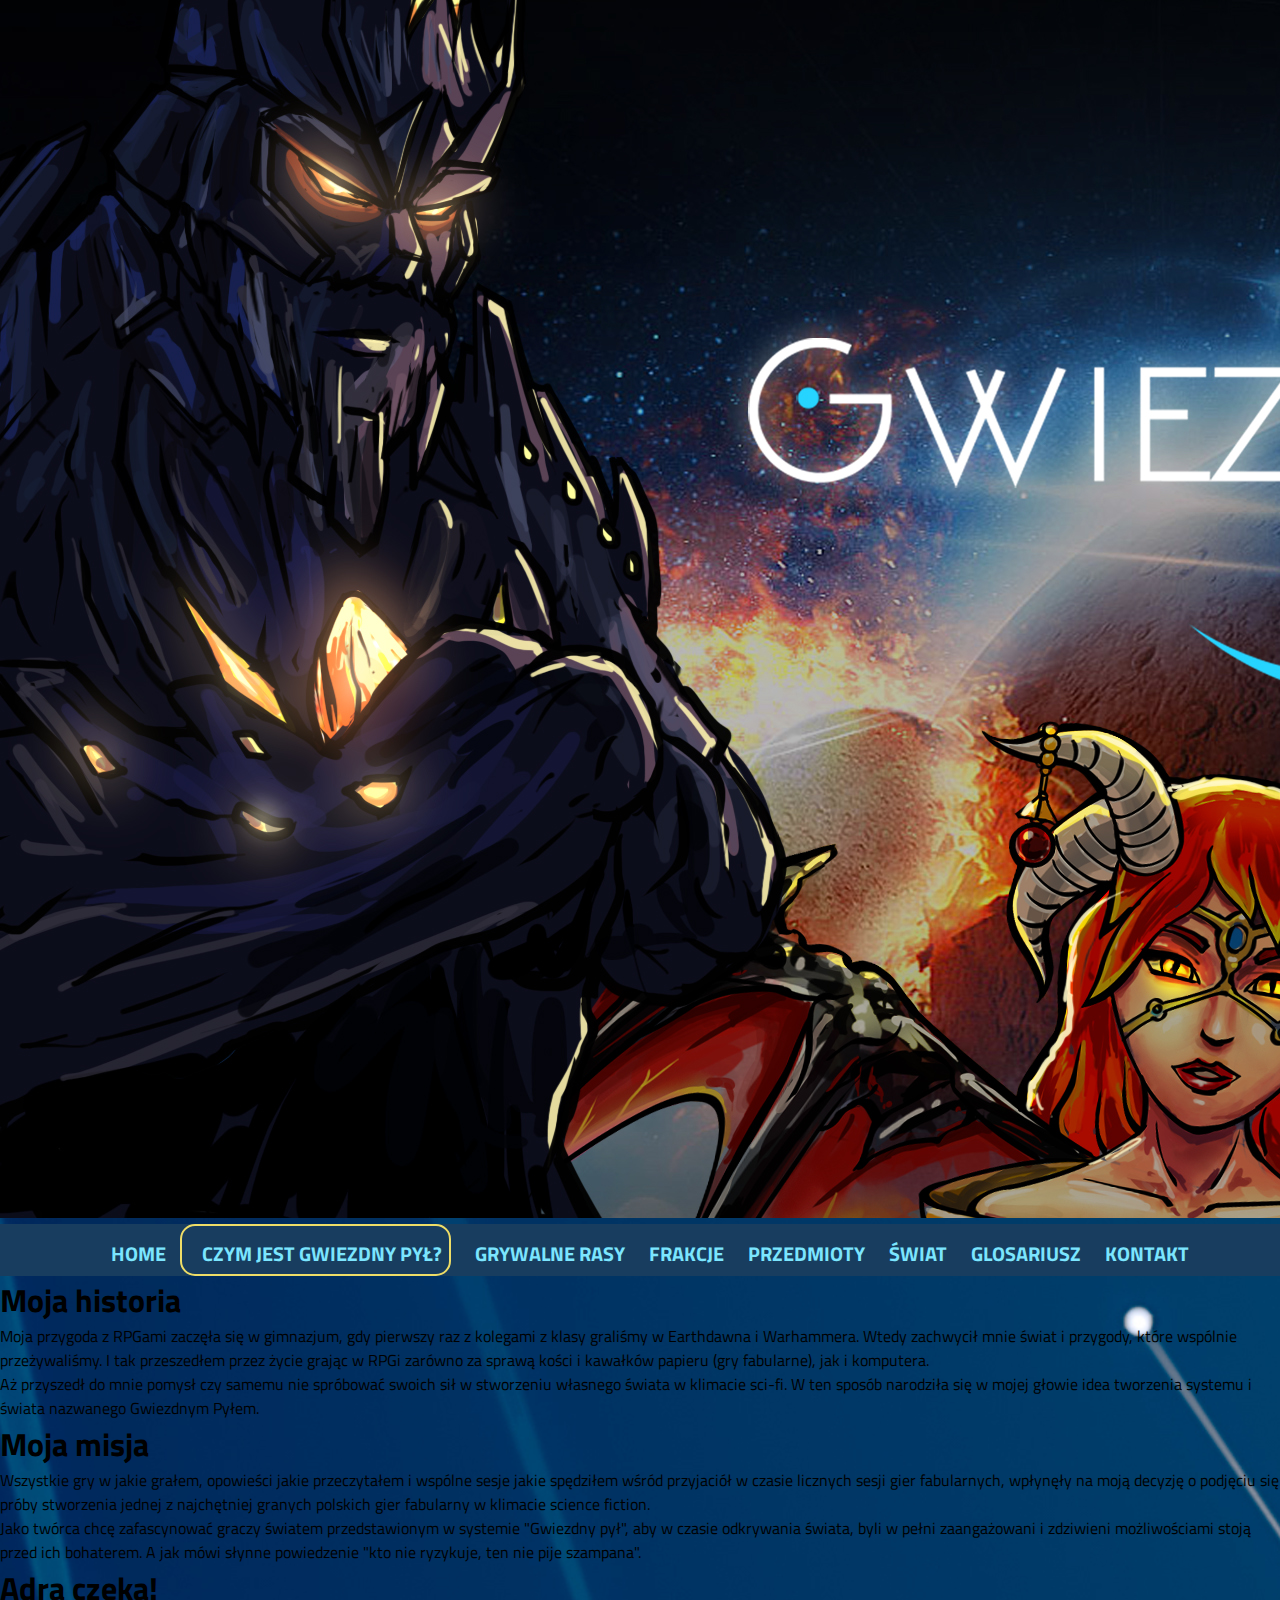
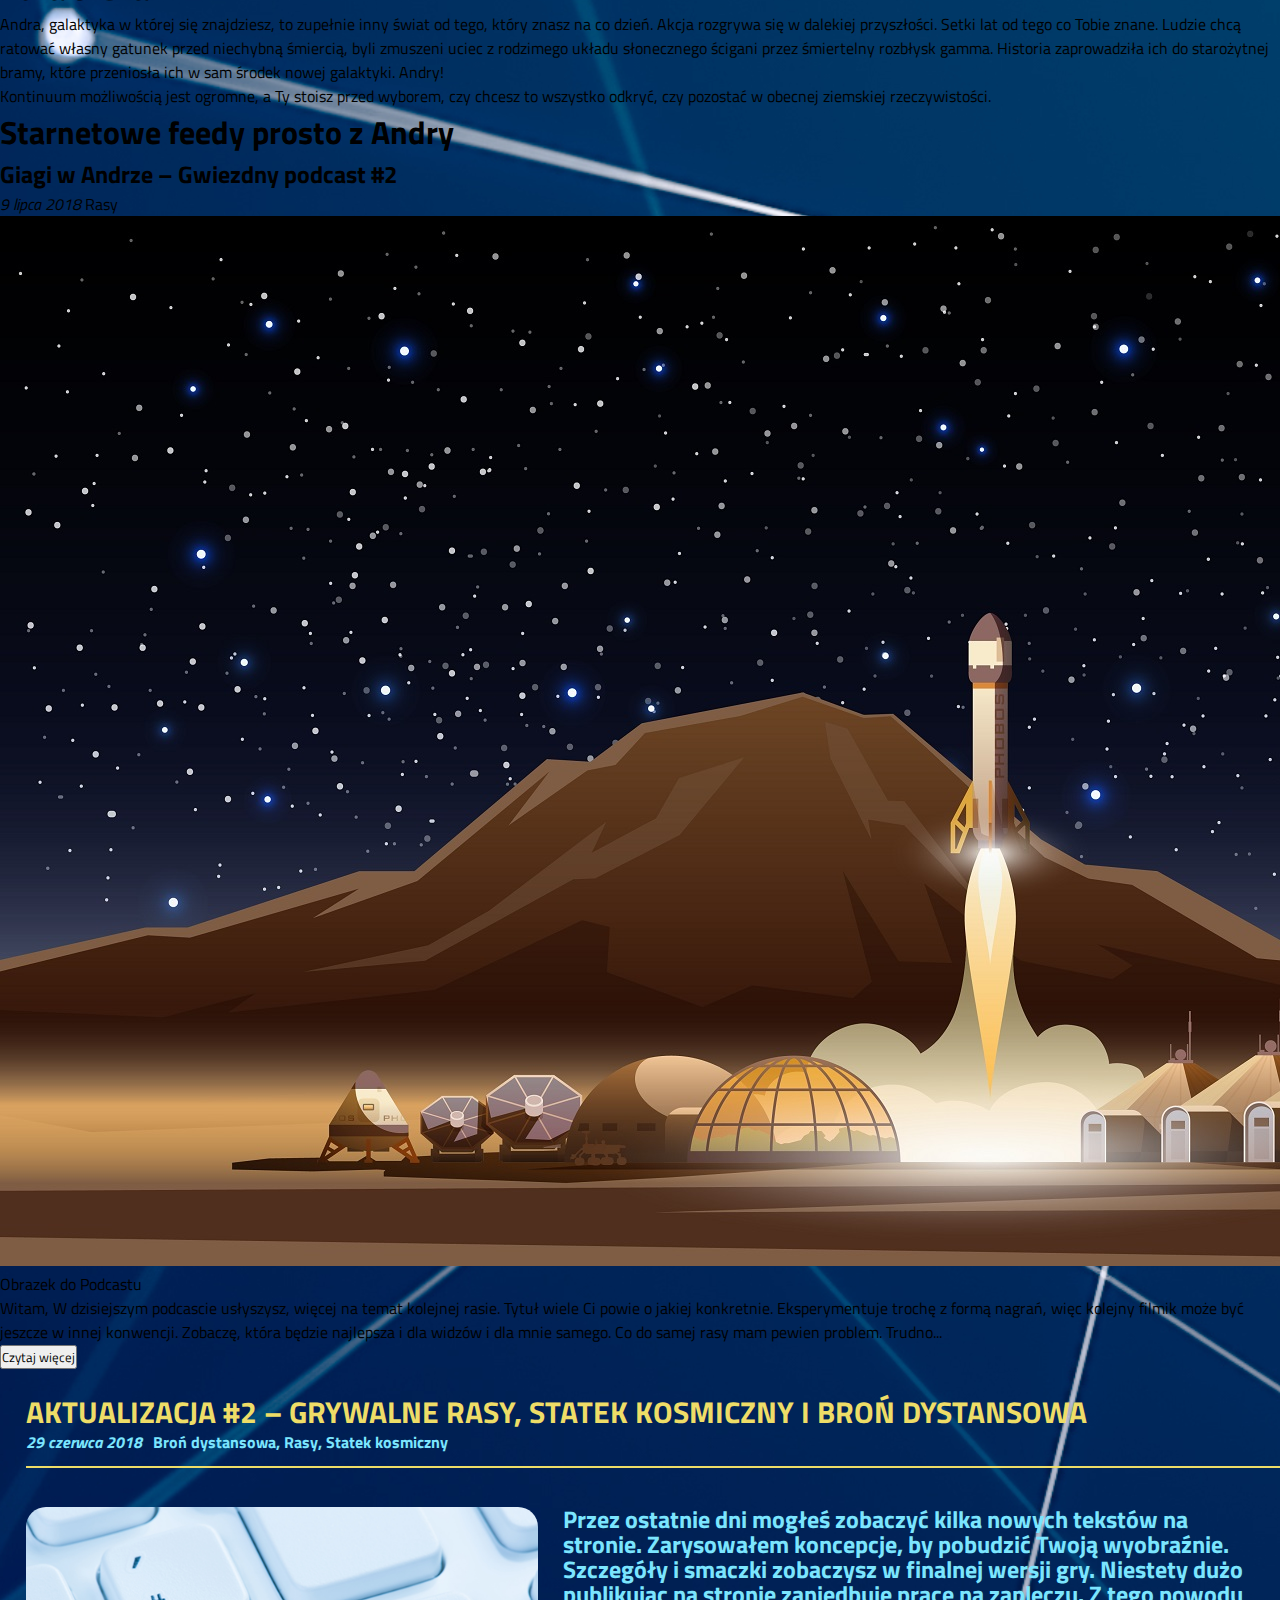
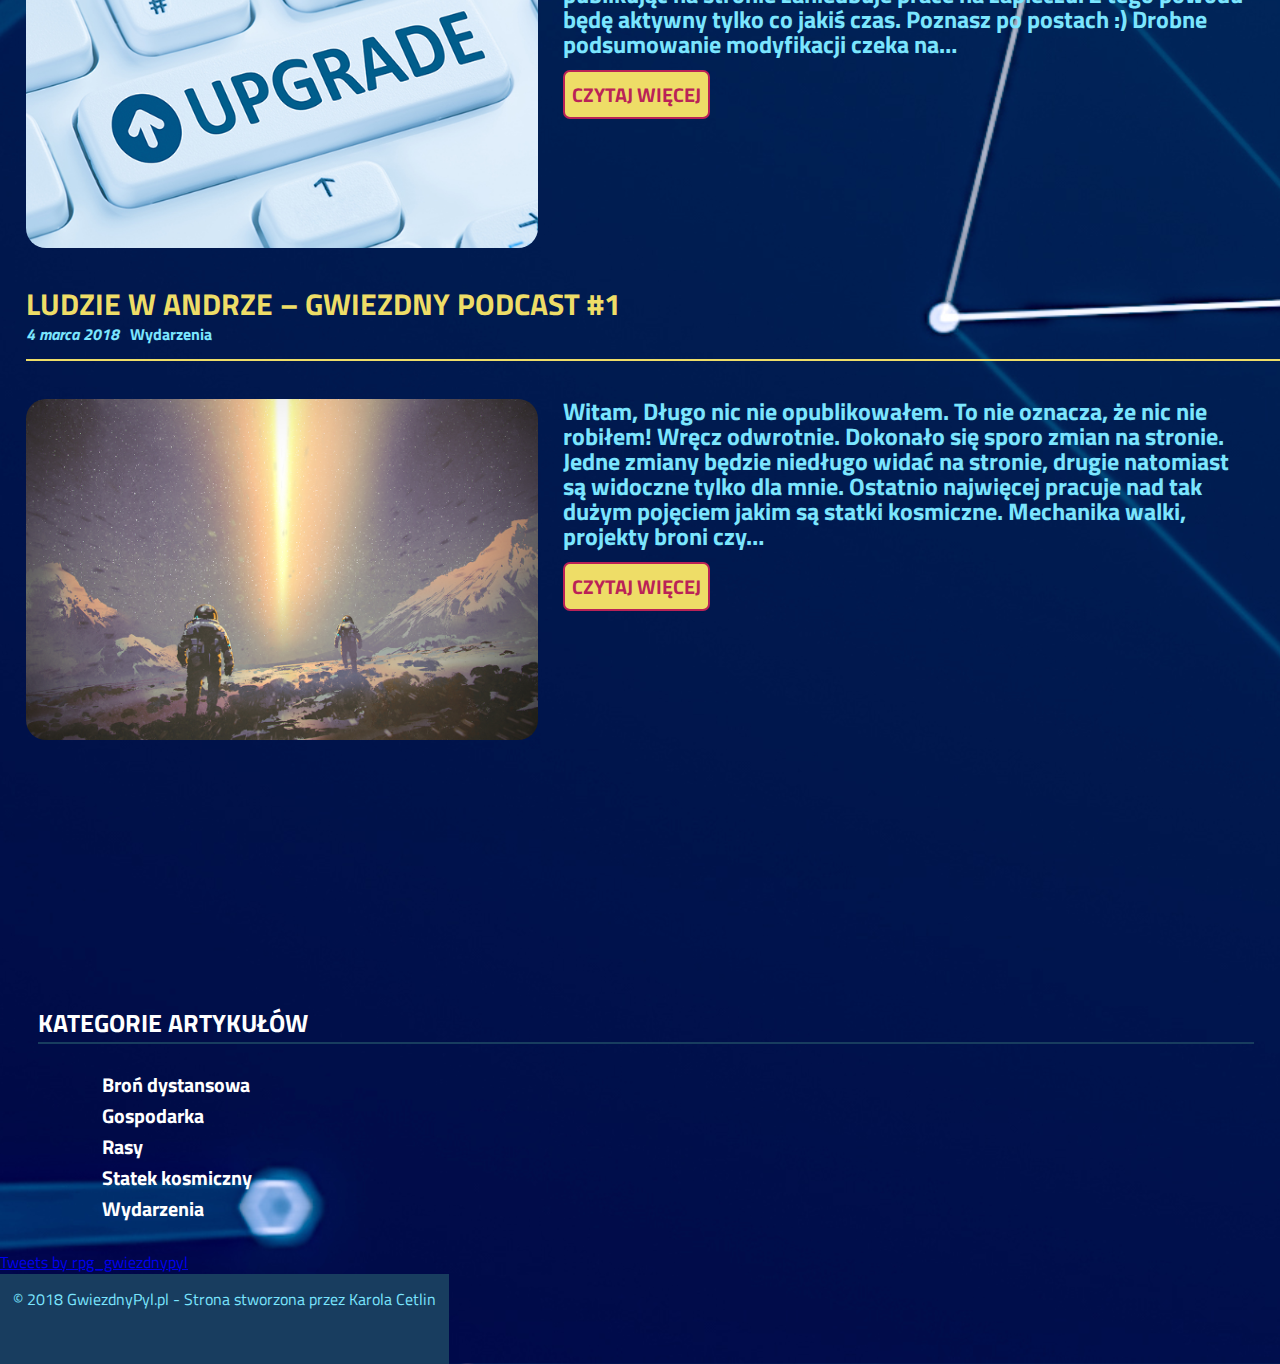
<file: index2.html>
<!DOCTYPE html>
<html lang="pl">

<head>
    <meta charset="UTF-8">
    <title>GWIEZDNY PYŁ FABULARNE RPG SCI-FI</title>
    <link href="https://fonts.googleapis.com/css?family=Dosis:400,700|Titillium+Web:400,700&amp;subset=latin-ext"
        rel="stylesheet">

    <link rel="stylesheet" href="https://use.fontawesome.com/releases/v5.2.0/css/all.css"
        integrity="sha384-hWVjflwFxL6sNzntih27bfxkr27PmbbK/iSvJ+a4+0owXq79v+lsFkW54bOGbiDQ" crossorigin="anonymous">
    <link rel="stylesheet" href="CSS/style2.min.css">
    <style>
    </style>



</head>

<body>

    <div class="position">

        <!--   TOP IMAGE-->

        <div class="page_logo logo">

            <img src="/IMG/gwiezdny.jpg" alt="">
            
            
        </div>

        <!--   NAVIGATION SECTION -->

        <nav class="position__nav nav">
            <ul class="nav__listItem">
                <li class="nav__item">
                    <a href="#" class="nav__link">
                        <i class="nav__icon fas fa-globe"></i>home</a>
                </li>
                <li class="nav__item nav_item--border">
                    <a href="#" class="nav__link">
                        <i class="nav_icon fas fa-play"></i>czym jest Gwiezdny Pył?</a>
                </li>
                <li class="nav__item">
                    <a href="#" class="nav__link">
                        <i class="nav_icon fab fa-gitkraken"></i>grywalne rasy</a>
                </li>
                <li class="nav__item">
                    <a href="#" class="nav__link">
                        <i class="nav_icon fab fa-trade-federation"></i>frakcje</a>
                </li>
                <li class="nav__item">
                    <a href="#" class="nav__link">
                        <i class="nav_icon fas fa-shopping-cart"></i>przedmioty</a>
                </li>
                <li class="nav__item">
                    <a href="#" class="nav__link">
                        <i class="nav__icon fas fa-book-open"></i>świat</a>
                </li>
                <li class="nav__item">
                    <a href="#">
                        <i class="nav__icon far fa-question-circle"></i>glosariusz</a>
                </li>
                <li class="nav__item">
                    <a href="#" class="nav__link">
                        <i class="nav__icon fas fa-mobile-alt"></i>kontakt</a>
                </li>
            </ul>
        </nav>
        <!--    PROMO SECTION --> 


        <section class="position__promo">
            <header class="promoList">
                <article class="promoList__item">
                    <h1 class="promoList__title">Moja historia</h1>
                    <span class="promoList__text--top">Moja przygoda z RPGami zaczęła się w gimnazjum, gdy pierwszy raz
                        z
                        kolegami z klasy graliśmy w
                        Earthdawna i Warhammera. Wtedy zachwycił mnie świat i przygody, które wspólnie przeżywaliśmy. I
                        tak
                        przeszedłem przez życie grając w RPGi zarówno za sprawą kości i kawałków papieru (gry
                        fabularne), jak i
                        komputera.</span>
                    <p class="promoList__text--bottom">Aż przyszedł do mnie pomysł czy samemu nie spróbować swoich sił w
                        stworzeniu własnego świata w
                        klimacie
                        sci-fi.
                        W ten sposób narodziła się w mojej głowie idea tworzenia systemu i świata nazwanego Gwiezdnym
                        Pyłem. </p>
                </article>
                <article class="promoList__item">
                    <h1 class="promoList__title">Moja misja</h1>
                    <span class="promoList__text--top">Wszystkie gry w jakie grałem, opowieści jakie
                        przeczytałem i wspólne sesje
                        jakie
                        spędziłem wśród przyjaciół w czasie licznych sesji gier fabularnych, wpłynęły na moją decyzję o
                        podjęciu
                        się próby stworzenia jednej z najchętniej granych polskich gier fabularny w klimacie science
                        fiction.</span>
                    <p class="promoList__text--bottom">
                        Jako twórca chcę zafascynować graczy światem przedstawionym w systemie "Gwiezdny pył", aby w
                        czasie
                        odkrywania świata, byli
                        w pełni zaangażowani i zdziwieni możliwościami stoją przed ich bohaterem. A jak mówi słynne
                        powiedzenie
                        "kto
                        nie ryzykuje, ten nie pije szampana".
                    </p>
                </article>
                <article class="promoList__item">
                    <h1 class="promoList__title">Adra czeka!</h1>
                    <span class="promoList__text--top">Andra, galaktyka w której się znajdziesz, to
                        zupełnie inny świat od tego,
                        który
                        znasz na co dzień. Akcja rozgrywa się w dalekiej przyszłości. Setki lat od tego co Tobie znane.
                        Ludzie
                        chcą
                        ratować własny gatunek przed niechybną śmiercią, byli zmuszeni uciec z rodzimego układu
                        słonecznego
                        ścigani
                        przez śmiertelny rozbłysk gamma. Historia zaprowadziła ich do starożytnej bramy, które
                        przeniosła ich w
                        sam
                        środek nowej galaktyki. Andry!</span>
                    <p class="promoList__text--bottom">Kontinuum możliwością jest ogromne, a Ty stoisz przed wyborem,
                        czy
                        chcesz to wszystko odkryć, czy
                        pozostać
                        w obecnej
                        ziemskiej rzeczywistości.

                    </p>
                </article>
            </header>
        </section>

        <!-- MAIN SECTION WITH ARTICLES -->

        <main class="position__main main">
            <div class="topBox">
                <h1 class="topBox__text">
                    <i class="topBox__icon fas fa-rss-square"></i>Starnetowe feedy prosto z Andry</h1>
            </div>

            <article class="news__article clearfix">
                <h2 class="news__title">Giagi w Andrze – Gwiezdny podcast #2</h2>
                <section class="news__description">

                    <i class="fas fa-clock"> <time datetime='2018-1-3'> 9 lipca 2018 </time></i>
                    <i class="fas fa-folder"></i> Rasy

                </section>
                <figure class="news__imgSection">
                    <img src="IMG/start.jpg" alt="początek-giag" class="news__img">
                    <figcaption class="news__imgText">Obrazek do Podcastu</figcaption>
                </figure>

                <p class="news__text">Witam, W dzisiejszym podcascie usłyszysz, więcej na temat kolejnej rasie. Tytuł
                    wiele Ci powie o
                    jakiej
                    konkretnie.
                    Eksperymentuje trochę z formą nagrań, więc kolejny filmik może być jeszcze w innej konwencji.
                    Zobaczę,
                    która
                    będzie
                    najlepsza i dla widzów i dla mnie samego. Co do samej rasy mam pewien problem. Trudno...</p>
                <button class="news__button">Czytaj więcej</button>
            </article>

            <article class="article clearfix">
                <h2>Aktualizacja #2 – Grywalne rasy, statek kosmiczny i broń dystansowa</h2>
                <h3>
                    <i class="fas fa-clock"><time datetime='2018-1-3'> 29 czerwca 2018</time></i>
                    <i class="fas fa-folder"></i> Broń dystansowa, Rasy, Statek kosmiczny</h3>
                <img src="IMG/upgrade.jpg" alt="aktualizacja - grywalne rasy">
                <p>Przez ostatnie dni mogłeś zobaczyć kilka nowych tekstów na stronie. Zarysowałem koncepcje, by
                    pobudzić
                    Twoją
                    wyobraźnie.
                    Szczegóły i smaczki zobaczysz w finalnej wersji gry. Niestety dużo publikując na stronie zaniedbuje
                    prace
                    na
                    zapleczu.
                    Z tego powodu będę aktywny tylko co jakiś czas. Poznasz po postach :) Drobne podsumowanie
                    modyfikacji czeka
                    na…</p>
                <button>Czytaj więcej</button>
            </article>
            <article class="article clearfix">
                <h2>Ludzie w Andrze – Gwiezdny podcast #1</h2>
                <h3>
                    <i class="fas fa-clock"><time datetime='2018-1-3'>4 marca 2018</time></i>
                    <i class="fas fa-folder"></i> Wydarzenia</h3>
                <img src="IMG/humans.jpg" alt="Ludzie-w-andrze">
                <p>Witam, Długo nic nie opublikowałem. To nie oznacza, że nic nie robiłem! Wręcz odwrotnie. Dokonało się
                    sporo
                    zmian
                    na stronie. Jedne zmiany będzie niedługo widać na stronie, drugie natomiast są widoczne tylko dla
                    mnie.
                    Ostatnio
                    najwięcej pracuje nad tak dużym pojęciem jakim są statki kosmiczne. Mechanika walki, projekty broni
                    czy…</p>
                <button>Czytaj więcej</button>
            </article>
            <!-- <section class="article clearfix">

        <h2>Ankieta – wybierz najciekawsze rasy #1</h2>
        <h3>
          <i class="fas fa-clock"></i> 8 stycznia 2018
          <i class="fas fa-folder"></i> Rasy</h3>
        <img src="img/queary.jpg" alt="ankieta">
        <p>Opinia graczy RPG pilnie poszukiwana! Konstruktywna krytyka mile widziana! Gwiezdny pył wzywa! Potrzebuje
          Twojej
          opinii na temat ras jakie stworzyłem do systemu rpg Gwiezdny Pył w klimacie Sci-fi. Poniżej krótka ankieta w
          której
          możesz ocenić jak bardzo podoba Ci się dana rasa. Możesz także przekazać swoje sugestie w formie tekstowej
          pod...</p>
        <button>Czytaj więcej</button>
      </section> -->

        </main>

        <!--    ASIDE BOX WITH OTHER LINKS-->

        <!--   SOCIAL ICON -->

        <aside class="position__aside">
            <section class="social">
                <div class="social__facebook">
                    <a href="#" class="social__link">
                        <i class="fab fa-facebook-square"></i>
                    </a>
                </div>
                <div class="social__youtube">
                    <a href="#" class="social__link">
                        <i class="fab fa-youtube"></i>
                    </a>
                </div>
            </section>

            <!--CATEGORY ARTICLES-->

            <section class="category">
                <h2 class="category_title">kategorie artykułów</h2>
                <ul class="category_itemList">
                    <li class="category_item">
                        <a href="#" class="category_link">
                            <i class="fas fa-book"></i>Broń dystansowa</a>
                    </li>
                    <li class="category_item">
                        <a href="#" class="category_link">
                            <i class="fas fa-book"></i>Gospodarka</a>
                    </li>
                    <li class="category_item">
                        <a href="#" class="category_link">
                            <i class="fas fa-book"></i>Rasy</a>
                    </li>
                    <li class="category_item">
                        <a href="#" class="category_link">
                            <i class="fas fa-book"></i>Statek kosmiczny</a>
                    </li>
                    <li class="category_item">
                        <a href="#" class="category_link">
                            <i class="fas fa-book"></i>Wydarzenia</a>
                    </li>
                </ul>
            </section>

            <section class="twitter">
                <a class="twitter-timeline" data-lang="pl" data-height="600" data-dnt="true" data-theme="dark"
                    href="https://twitter.com/rpg_gwiezdnypyl?ref_src=twsrc%5Etfw">Tweets
                    by rpg_gwiezdnypyl</a>

            </section>

        </aside>

        <!--    FOOTER -->

        <footer class="position_footer footer">
            <p class="footer_copyright">© 2018 GwiezdnyPyl.pl - Strona stworzona przez Karola Cetlin</p>
        </footer>

        <script src="JS/javascript.js"></script>
    </div>

</body>

</html>
</file>
<file: CSS/style2.min.css>
/*    RESERT */
* {
  margin: 0;
  padding: 0;
  box-sizing: border-box;
  font-family: "Titillium Web", sans-serif;
}

.clearfix::after {
  content: "";
  display: block;
  clear: both;
}

/*     GRID */
.div-container {
  display: grid;
  /* height: 100vh; */
  grid-template-columns: 10% 10% 10% 10% 10% 10% 10% 10% 10% 10%;
  grid-template-rows: 650px 80px 550px 15% 10% 10% 10% 10% 150px;
}

body {
  background-image: url(../IMG/background.jpg);
  background-position: center;
  background-size: cover;
}

.item1 {
  /*            border: 2px solid black;*/
  grid-column: 1/11;
  grid-row: 1/2;
}

.item2 {
  border: 1px solid black;
  grid-column: 1/11;
  grid-row: 2/3;
}

.item3 {
  margin: 30px 0 30px 0;
  grid-column: 2/10;
  grid-row: 3/4;
}

.item4Left {
  /*         border: 2px solid black;*/
  grid-column: 2/7;
  grid-row: 4/9;
}

.item4Right {
  /*    border-left: 1px solid black;*/
  border-right: 1px solid black;
  border-left: 1px solid black;
  border-top-left-radius: 15px;
  border-top-right-radius: 15px;
  grid-column: 7/10;
  grid-row: 4/9;
  margin-left: 15px;
}

.item5 {
  /*            border: 1px solid black;*/
  grid-column: 1/11;
  grid-row: 9/10;
}

/*    Racepromo */
.racePromo {
  position: absolute;
  cursor: pointer;
  display: block;
  font-size: 14px;
  border: 3px solid white;
  border-radius: 50%;
  width: 4vh;
  height: 4vh;
  transition: 0.6s;
  background: #7BE5FE;
  z-index: 40;
}

.hide {
  left: calc(15vw + 30px);
}

.wulkaniePromo {
  position: absolute;
  display: block;
  height: 35px;
  line-height: 35px;
  padding: 0 10px;
  background-color: #7BE5FE;
  top: 35vh;
  left: calc(15vw + 50px);
  z-index: 40;
  transition: 0.6s;
  font-family: "Dosis", sans-serif;
  font-weight: bold;
  border-radius: 15px;
}

.traingle {
  position: absolute;
  display: block;
  border-right: 32px solid #BA2257;
  border-left: 32px solid transparent;
  border-top: 32px solid transparent;
  transform: rotate(135deg);
  transform-origin: center;
  top: calc(35vh - 40px/2);
  left: calc(15vw + 45px);
  z-index: 40;
}

.active {
  position: absolute;
}

.racePromo:hover {
  border: 3px solid #7BE5FE;
  background: white;
  transform: scale(1.2);
}

.wulkaniePosition {
  top: 35vh;
  left: 15vw;
}

/*    NAVIGATION */
.nav {
  display: flex;
  justify-content: center;
  background: #183D5F;
  align-items: center;
  /* height: 10vh; */
}

.nav ul li {
  list-style: none;
  display: inline-block;
}

.nav ul li a {
  color: #7BE5FE;
  font-size: 20px;
  padding-left: 10px;
  text-decoration: none;
  text-transform: uppercase;
  font-weight: 700;
}

.nav ul li i {
  font-size: 26px;
  margin-right: 10px;
}

.nav li a:hover {
  color: #EEDD67;
}

.nav li:nth-of-type(1) {
  margin-right: 10px;
}

.nav li:nth-of-type(2) {
  border: 2px solid #EEDD67;
  border-radius: 15px;
  padding: 6px 7px 3px 0;
}

/*    BANER */
.banner {
  display: flex;
  position: relative;
  background-image: url(../IMG/gwiezdny.jpg);
  background-size: cover;
  /* height: 80vh; */
}

/*    PROMO GAME SECTION */
.promo-game {
  display: grid;
  grid-template-columns: 1fr 1fr 1fr;
  grid-template-rows: 1fr;
  height: auto;
  padding: 2%;
  border: 2px solid #EEDD67;
  border-radius: 15px;
  color: #7BE5FE;
  /* background: #183D5F; */
}

.promo1 {
  grid-column: 1/2;
  grid-row: 1/2;
  padding: 1% 6% 2% 6%;
}

.promo2 {
  grid-column: 2/3;
  grid-row: 1/2;
  padding: 1% 6% 2% 6%;
}

.promo3 {
  grid-column: 3/4;
  grid-row: 1/2;
  padding: 1% 6% 2% 6%;
}

.promo-game div span {
  font-weight: 700;
  font-family: "Dosis", sans-serif;
  line-height: 20px;
  font-size: 21px;
}

.promo-game div h1 {
  font-family: "Dosis", sans-serif;
  font-size: 34px;
  text-transform: uppercase;
  color: #EEDD67;
}

.promo-game div p {
  padding-top: 10px;
  font-family: "Dosis", sans-serif;
  line-height: 20px;
  font-size: 21px;
}

/*    ARTICLE SECTION */
.item3 {
  display: grid;
  grid-template-columns: auto;
  grid-template-rows: auto;
  height: auto;
  background-color: #183D5F;
  margin-bottom: 3%;
  border-radius: 15px;
}

.item3 h1 {
  margin-left: 2%;
  padding: 2px 2px 5px 2px;
  font-size: 41px;
  text-transform: uppercase;
  color: #EEDD67;
}

.item3 h1 {
  font-weight: 700;
}

.item3 .border {
  border-bottom: 2px dashed #EEDD67;
  text-align: center;
}

.item3 .fa-rss-square {
  padding-right: 20px;
  font-size: 40px;
  color: #EEDD67;
}

.item3 .article i {
  padding-right: 5px;
  color: #7BE5FE;
}

/*        ARTICLE FRAME */
.border h1 {
  font-size: 35px;
  text-transform: uppercase;
  font-weight: 700;
  margin: 2% 0 0 2%;
  color: #EEDD67;
  line-height: 35px;
}

.border i {
  margin-right: 10px;
}

.article h2 {
  font-size: 30px;
  text-transform: uppercase;
  font-weight: 700;
  margin: 2% 0 0 2%;
  color: #EEDD67;
  line-height: 35px;
}

.article h3 {
  font-size: 16px;
  color: #7BE5FE;
  margin-left: 2%;
  margin-bottom: 1%;
  padding-bottom: 1%;
  border-bottom: 2px solid #EEDD67;
}

.article img {
  max-width: 40%;
  margin: 2%;
  margin-bottom: 1%;
  float: left;
  border-radius: 20px;
}

.article p {
  font-size: 24px;
  margin: 3% 2% 1% 2%;
  color: #7BE5FE;
  font-weight: 700;
  line-height: 25px;
  hyphens: auto;
  -webkit-hyphens: auto;
  -ms-hyphens: auto;
  word-wrap: break-word;
}

.article i:nth-of-type(2) {
  margin-left: 7px;
}

.article button {
  /*    background: #183D5F;*/
  display: inline-block;
  color: #BA2257;
  font-weight: 700;
  border-radius: 7px;
  border: 2px solid #BA2257;
  background-color: #EEDD67;
  text-transform: uppercase;
  /*
    background-image: url(IMG/button.jpg);
    background-size: cover;
  */
  padding: 7px;
  margin: 0 0 2% 0;
  font-size: 20px;
}

/*    ASIDE SECTION */
.item4 {
  margin-bottom: 3%;
  height: auto;
  background-color: #183D5F;
  border-bottom-right-radius: 15px;
  border-bottom-left-radius: 15px;
}

/*        CATEGORY */
.category {
  margin-bottom: 2%;
}

.category h2 {
  margin: 2% 2% 2% 3%;
  text-transform: uppercase;
  font-size: 25px;
  border-bottom: 2px solid #183D5F;
  color: white;
}

.category ul li {
  font-size: 20px;
  list-style: none;
}

.category ul li a:hover {
  color: #EEDD67;
}

.category ul li a {
  margin-left: 6%;
  text-decoration: none;
  color: white;
  font-weight: 700;
}

.category ul li i {
  font-size: 20px;
  padding-right: 2%;
  color: white;
}

/*        Social */
.social {
  display: grid;
  grid-template-columns: 50% 50%;
  grid-template-rows: 25vh;
}

.facebook {
  background-color: #6A7FA3;
  display: flex;
  justify-content: center;
  align-items: center;
  border-top-left-radius: 15px;
  border-bottom-left-radius: 15px;
}

.facebook i {
  font-size: 140px;
  color: white;
}

.youtube {
  background-color: #FF0000;
  display: flex;
  justify-content: center;
  align-items: center;
  border-top-right-radius: 15px;
  border-bottom-right-radius: 15px;
}

.youtube i {
  font-size: 140px;
  color: white;
}

.youtube a {
  text-decoration: none;
}

/*        FOOTER */
.footer {
  float: left;
  background: #183D5F;
  height: 10vh;
  color: #7BE5FE;
  padding: 1%;
}

/*# sourceMappingURL=style2.min.css.map */
</file>
